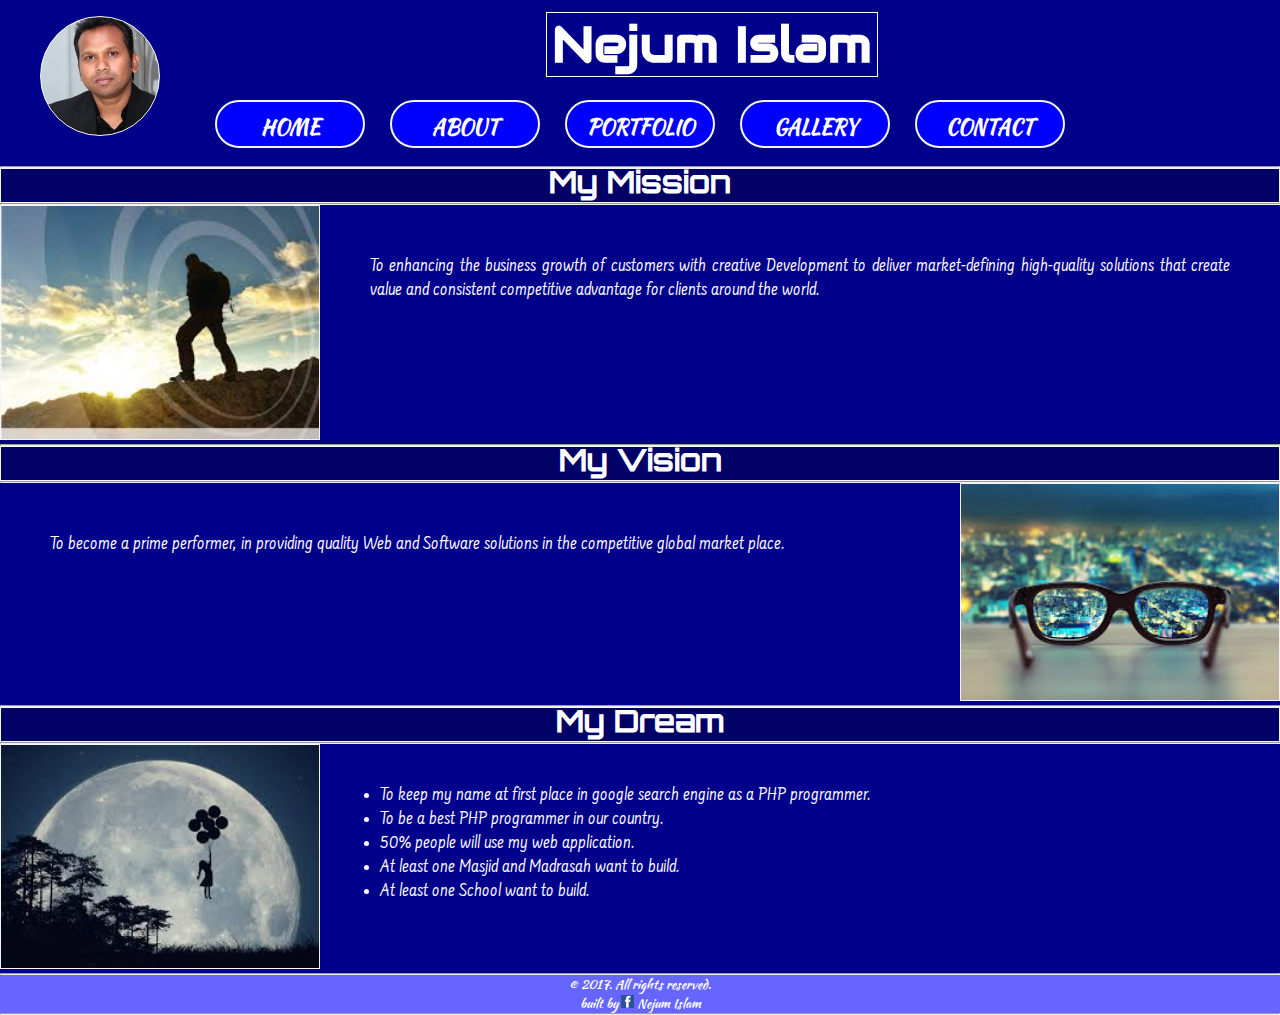
<file: simple_protfolio_html5_css3/index.html>
<!DOCTYPE html>

<html>
    <head>
        <title>HOME || NI</title>
        <meta charset="UTF-8">
        <meta name="viewport" content="width=device-width, initial-scale=1.0">
        <link rel="shortcut icon" href="images/favicon.ico" type="image/x-icon">
        <link rel="stylesheet" href="css/style_protfolio.css">
    </head>
    <body>
        <div class="wrapper">
            <!--1st row start-->
            <div class="row circle_background_colour">
                <div class="col-2 circle"> 
                    <br/>
                    <br/>
                    <br/>
                    <br/>
                    <br/>
                </div>
            <div class="col-10">
                <div class="col-12 sub_header_height ">
                    <div class="col-4 "><br/></div>
                    <div class="col-4 name"><strong>Nejum Islam</strong></div>
                    <div class="col-4 "><br/></div>
                </div>
                <div class="col-12 menu_height">
                            <ul>
                                <li class="li"><a href="index.html" class="a">HOME</a>
                                    <ul>
                                        <li class="li1"><a href="#m1" class="a1">Mission</a></li>
                                        <li class="li1"><a href="#v1" class="a1">Vision</a></li>
                                        <li class="li1"><a href="#d1" class="a1">Dream</a></li>                                        
                                    </ul>
                                </li>                           
                            </ul>
                            <ul>
                                <li class="li"><a href="about.html" class="a">ABOUT</a>
                                    <ul>
                                        <li class="li1"><a href="#s1" class="a1">School</a></li>
                                        <li class="li1"><a href="#c1" class="a1">College</a></li>
                                        <li class="li1"><a href="#u1" class="a1">University</a></li>                                        
                                        <li class="li1"><a href="#f1" class="a1">Family </a></li>                                        
                                    </ul>
                                </li>                           
                            </ul>
                            <ul>
                                <li class="li"><a href="portfolio.html" class="a">PORTFOLIO</a>
                                    <ul>
                                        <li class="li1"><a href="#a1" class="a1">Academic History</a></li>
                                        <li class="li1"><a href="#e1" class="a1">Employment History</a></li>
                                        <li class="li1"><a href="#p1" class="a1">Personal Details</a></li>                                        
                                    </ul>
                                </li>                           
                            </ul>
                            <ul>
                                <li class="li"><a href="gallery.html" class="a">GALLERY</a></li>                           
                            </ul>
                            <ul>
                               <li class="li"><a href="contact.html" class="a">CONTACT</a>
                                    <ul>
                                        <li class="li1"><a href="#l1" class="a1">Location</a></li>                                                                             
                                        <li class="li1"><a href="#a1" class="a1">Contact Info</a></li>                                                                             
                                    </ul>
                                </li>                          
                            </ul>
                </div>
            </div>
            </div>
             <!--1st row end-->
             <!--2nd row start-->
             <div class="row">
                 <div class="col-12 ">
                     <!--1st content start-->
                     <div class="row">
                         <div class="col-12  ">
                             <div class="col-12"><hr/></div> 
                             <div class="col-12  "><a id="m1" href="" class="heading">My Mission</a></div>
                             <div class="col-12"><hr/></div> 
                             <div class="row">                                 
                                 <div class="col-3 "><img src="images/mission.jpg" alt="my_mission" class="img"></div>
                                 <div class="col-9  "><p class="paragraph">To enhancing the business growth of customers with creative Development to deliver market-defining high-quality solutions that create value and consistent competitive advantage for clients around the world.</p></div>
                             </div>
                         </div>
                     </div>
                     <!--1st content end-->
                     <!--2nd content start-->
                     <div class="row">
                         <div class="col-12  ">
                             <div class="col-12"><hr/></div> 
                             <div class="col-12 "><a id="v1" href="" class="heading">My Vision</a></div>
                             <div class="col-12"><hr/></div> 
                             <div class="row">                                 
                                 <div class="col-9 "><p class="paragraph">To become a prime performer, in providing quality Web and Software solutions in the competitive global market place.</p></div>
                                 <div class="col-3 "><img src="images/vision.jpg" alt="my_vision" class="img"></div>
                             </div>
                         </div>
                     </div>
                     <!--2nd content end-->
                     <!--3rd content start-->
                     <div class="row">
                         <div class="col-12"><hr/></div>
                         <div class="col-12  ">
                             <div class="col-12 "><a id="d1" href="" class="heading">My Dream</a></div>
                         <div class="col-12"><hr/></div>    
                             <div class="row">                                 
                                 <div class="col-3 "><img src="images/dream.jpg" alt="my_dream" class="img"></div>
                                 <div class="col-9 ">
                                     <ul class="dream">
                                         <li>To keep my name at first place in google search engine as a PHP programmer. </li>
                                         <li>To be a best PHP programmer in our country. </li>
                                         <li>50% people will use my web application.</li>
                                         <li>At least one Masjid and Madrasah want to build.</li>
                                         <li> At least one School want to build.</li>                          
                                     
                                         
                                     </ul>
                                     </div>
                             </div>
                         </div>
                     </div>
                     <div class="col-12"><hr/></div>
                     <!--3rd content end-->
                 </div>    
             <!--2nd row end-->
             <!--3rd row start-->
             <div class="row">
                 <div class="col-12" >
                     <p class="built">© 2017. All rights reserved.</p>
                     <p class="built">built by <a href="http://www.facebook.com/nejum.islam" target="blank" class="built"><img src="images/fb.png" alt=""> Nejum Islam</a></p>
                 </div>                 
              </div>
              <div class="col-12"><hr/></div>
             </div>
             <!--3rd row end-->
             </div>
            
        </body>
</html>
</file>
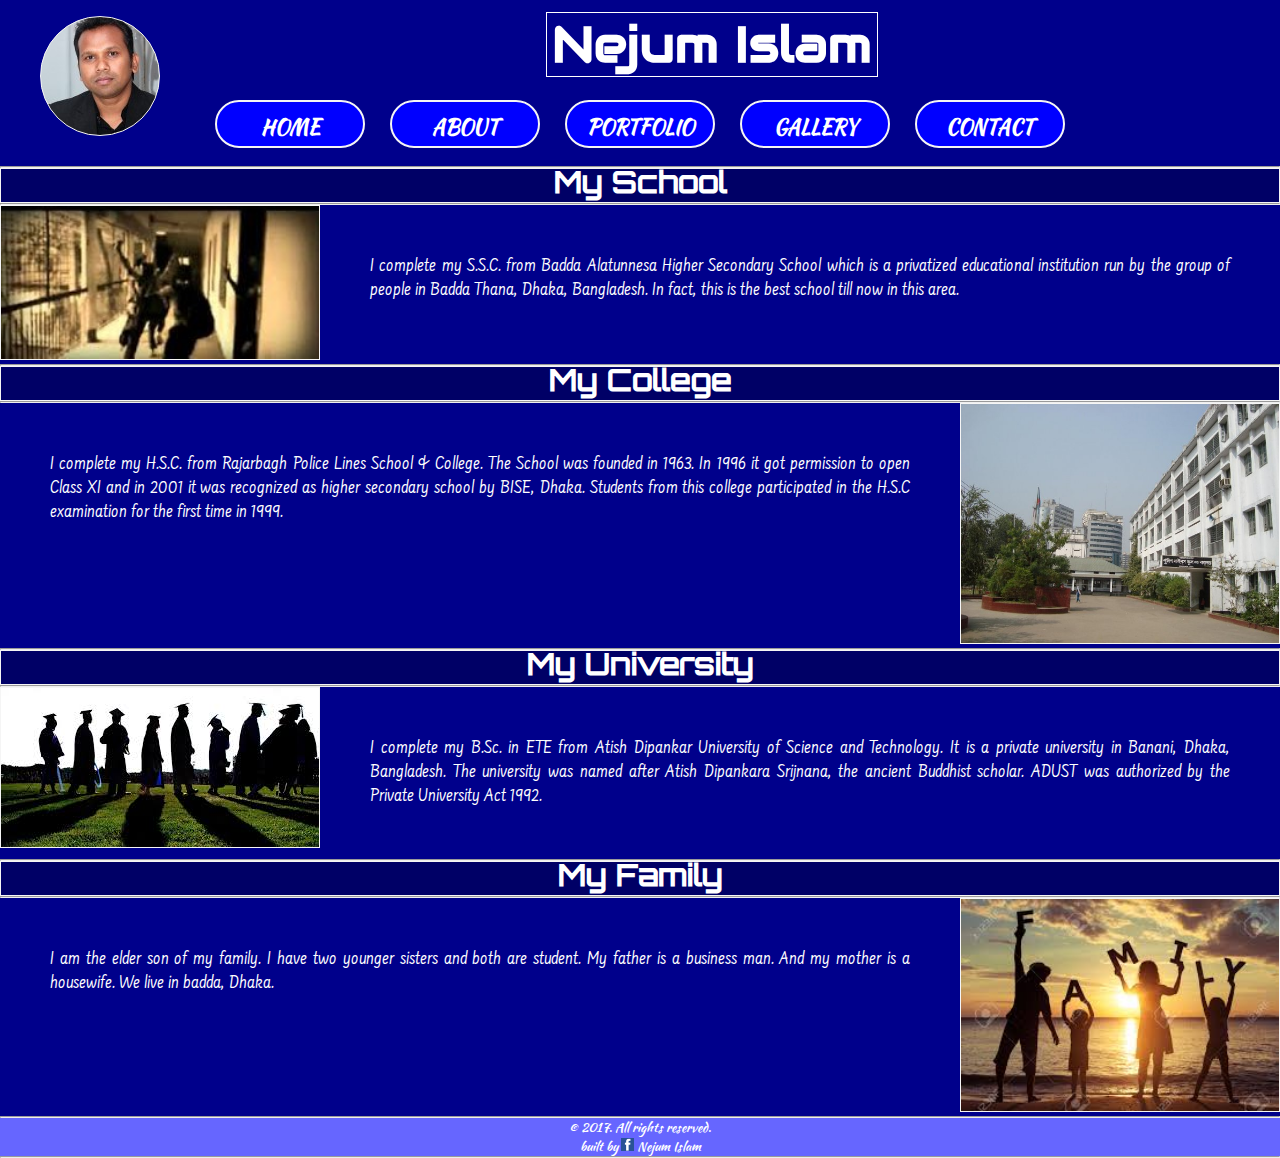
<file: simple_protfolio_html5_css3/about.html>
<!DOCTYPE html>

<html>
    <head>
        <title>ABOUT || NI</title>
        <meta charset="UTF-8">
        <meta name="viewport" content="width=device-width, initial-scale=1.0">
        <link rel="shortcut icon" href="images/favicon.ico" type="image/x-icon">
        <link rel="stylesheet" href="css/style_protfolio.css">
    </head>
    <body>
        <div class="wrapper">
            <!--1st row start-->
            <div class="row circle_background_colour">
                <div class="col-2 circle"> 
                    <br/>
                    <br/>
                    <br/>
                    <br/>
                    <br/>
                </div>
            <div class="col-10">
                <div class="col-12 sub_header_height ">
                    <div class="col-4 "><br/></div>
                    <div class="col-4 name"><strong>Nejum Islam</strong></div>
                    <div class="col-4 "><br/></div>
                </div>
                <div class="col-12 menu_height">
                            <ul>
                                <li class="li"><a href="index.html" class="a">HOME</a>
                                    <ul>
                                        <li class="li1"><a href="#m1" class="a1">Mission</a></li>
                                        <li class="li1"><a href="#v1" class="a1">Vision</a></li>
                                        <li class="li1"><a href="#d1" class="a1">Dream</a></li>                                        
                                    </ul>
                                </li>                           
                            </ul>
                            <ul>
                                <li class="li"><a href="about.html" class="a">ABOUT</a>
                                    <ul>
                                        <li class="li1"><a href="#s1" class="a1">School</a></li>
                                        <li class="li1"><a href="#c1" class="a1">College</a></li>
                                        <li class="li1"><a href="#u1" class="a1">University</a></li>                                        
                                        <li class="li1"><a href="#f1" class="a1">Family </a></li>                                        
                                    </ul>
                                </li>                           
                            </ul>
                            <ul>
                                <li class="li"><a href="portfolio.html" class="a">PORTFOLIO</a>
                                    <ul>
                                        <li class="li1"><a href="#a1" class="a1">Academic History</a></li>
                                        <li class="li1"><a href="#e1" class="a1">Employment History</a></li>
                                        <li class="li1"><a href="#p1" class="a1">Personal Details</a></li>                                        
                                    </ul>
                                </li>                           
                            </ul>
                            <ul>
                                <li class="li"><a href="gallery.html" class="a">GALLERY</a></li>                           
                            </ul>
                            <ul>
                               <li class="li"><a href="contact.html" class="a">CONTACT</a>
                                    <ul>
                                        <li class="li1"><a href="#l1" class="a1">Location</a></li>                                                                             
                                        <li class="li1"><a href="#a1" class="a1">Contact Info</a></li>                                                                             
                                    </ul>
                                </li>                          
                            </ul>
                </div>
            </div>
            </div>
             <!--1st row end-->
             <!--2nd row start-->
             <div class="row">
                 <div class="col-12">
                     <!--1st content start-->
                     <div class="row">
                         <div class="col-12"><hr/></div>
                         <div class="col-12 ">
                             <div class="col-12"><a id="s1" href="" class="heading">My School</a></div>
                             <div class="col-12"><hr/></div>
                             <div class="row">                                 
                                 <div class="col-3"><img src="images/school.jpg" alt="my_school_life" class="img"></div>
                                 <div class="col-9"><p class="paragraph">I complete my S.S.C. from Badda Alatunnesa Higher Secondary School which is a privatized educational institution run by the group of people in Badda Thana, Dhaka, Bangladesh. In fact, this is the best school till now in this area.</p></div>
                             <div class="col-12"><hr/></div>
                             </div>
                         </div>
                     </div>
                     <!--1st content end-->
                     <!--2nd content start-->
                     <div class="row">
                         <div class="col-12 ">
                             <div class="col-12"><a id="c1" href="" class="heading">My College</a></div>
                             <div class="col-12"><hr/></div>
                             <div class="row">                                 
                                 <div class="col-9 "><p class="paragraph">I complete my H.S.C. from Rajarbagh Police Lines School & College. The School was founded in 1963. In 1996 it got permission to open Class XI and in 2001 it was recognized as higher secondary school by BISE, Dhaka. Students from this college participated in the H.S.C examination for the first time in 1999.</p></div>
                                 <div class="col-3"><img src="images/college.jpg" alt="my_college_life" class="img"></div>
                             <div class="col-12"><hr/></div>
                             </div>
                         </div>
                     </div>
                     <!--2nd content end-->
                     <!--3rd content start-->
                     <div class="row">
                         <div class="col-12">
                             <div class="col-12"><a id="u1" href="" class="heading">My University</a></div>
                             <div class="col-12"><hr/></div>
                             <div class="row">                                 
                                 <div class="col-3"><img src="images/university.jpg" alt="my_university_life" class="img"></div>
                                  <div class="col-9"><p class="paragraph">I complete my B.Sc. in ETE from Atish Dipankar University of Science and Technology. It is a private university in Banani, Dhaka, Bangladesh. The university was named after Atish Dipankara Srijnana, the ancient Buddhist scholar. ADUST was authorized by the Private University Act 1992.</p></div>
                             <div class="col-12"><hr/></div>
                             </div>
                         </div>
                     </div>
                     <!--3rd content end-->
                     <!--4th content start-->
                     <div class="row">
                         <div class="col-12">
                             <div class="col-12"><a id="f1" href="" class="heading">My Family</a></div>
                             <div class="col-12"><hr/></div>
                             <div class="row">
                                 <div class="col-9"><p class="paragraph">I am the elder son of my family. I have two younger sisters and both are student. My father is a business man. And my mother is a housewife. We live in badda, Dhaka.</p></div>
                                 <div class="col-3"><img src="images/family.jpg" alt="my_family_life" class="img"></div>                                 
                             </div>
                             <div class="col-12"><hr/></div>
                         </div>
                     </div>
                     <!--4th content end-->                     
                 </div>    
             <!--2nd row end-->
             <!--3rd row start-->
             <div class="row">
                 <div class="col-12" >
                     <p class="built">© 2017. All rights reserved.</p>
                     <p class="built">built by <a href="http://www.facebook.com/nejum.islam" target="blank" class="built"><img src="images/fb.png" alt=""> Nejum Islam</a></p>
                 </div>                 
              </div>
              <div class="col-12"><hr/></div>
             </div>
             <!--3rd row end-->
             </div>
            
        </body>
</html>
</file>
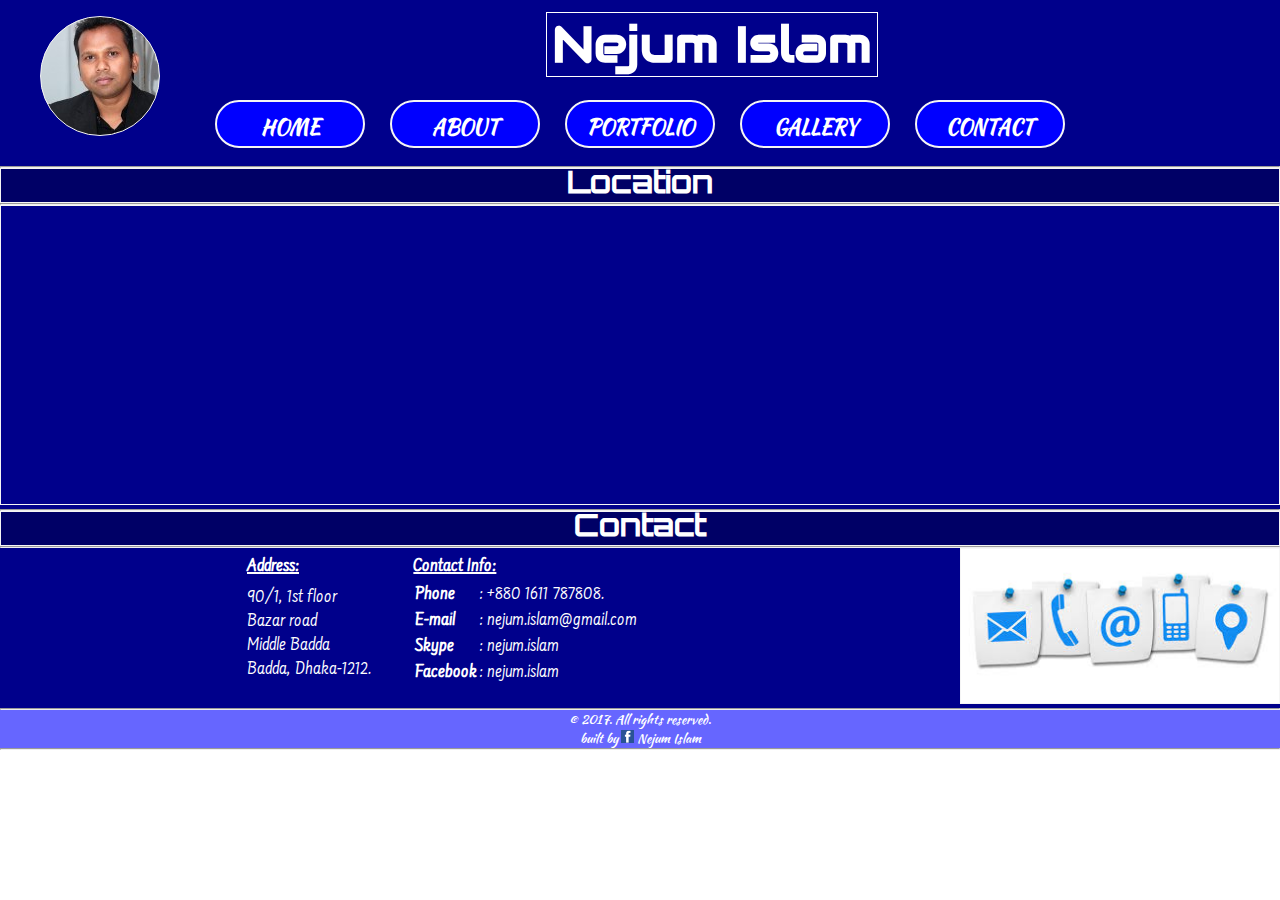
<file: simple_protfolio_html5_css3/contact.html>
<!DOCTYPE html>

<html>
    <head>
        <title>CONTACT || NI</title>
        <meta charset="UTF-8">
        <meta name="viewport" content="width=device-width, initial-scale=1.0">
        <link rel="shortcut icon" href="images/favicon.ico" type="image/x-icon">
        <link rel="stylesheet" href="css/style_protfolio.css">
    </head>
    <body>
        <div class="wrapper">
            <!--1st row start-->
            <div class="row circle_background_colour">
                <div class="col-2 circle"> 
                    <br/>
                    <br/>
                    <br/>
                    <br/>
                    <br/>
                </div>
            <div class="col-10">
                <div class="col-12 sub_header_height ">
                    <div class="col-4 "><br/></div>
                    <div class="col-4 name"><strong>Nejum Islam</strong></div>
                    <div class="col-4 "><br/></div>
                </div>
                <div class="col-12 menu_height">
                            <ul>
                                <li class="li"><a href="index.html" class="a">HOME</a>
                                    <ul>
                                        <li class="li1"><a href="#m1" class="a1">Mission</a></li>
                                        <li class="li1"><a href="#v1" class="a1">Vision</a></li>
                                        <li class="li1"><a href="#d1" class="a1">Dream</a></li>                                        
                                    </ul>
                                </li>                           
                            </ul>
                            <ul>
                                <li class="li"><a href="about.html" class="a">ABOUT</a>
                                    <ul>
                                        <li class="li1"><a href="#s1" class="a1">School</a></li>
                                        <li class="li1"><a href="#c1" class="a1">College</a></li>
                                        <li class="li1"><a href="#u1" class="a1">University</a></li>                                        
                                        <li class="li1"><a href="#f1" class="a1">Family </a></li>                                        
                                    </ul>
                                </li>                           
                            </ul>
                            <ul>
                                <li class="li"><a href="portfolio.html" class="a">PORTFOLIO</a>
                                    <ul>
                                        <li class="li1"><a href="#a1" class="a1">Academic History</a></li>
                                        <li class="li1"><a href="#e1" class="a1">Employment History</a></li>
                                        <li class="li1"><a href="#p1" class="a1">Personal Details</a></li>                                        
                                    </ul>
                                </li>                           
                            </ul>
                            <ul>
                                <li class="li"><a href="gallery.html" class="a">GALLERY</a></li>                           
                            </ul>
                            <ul>
                               <li class="li"><a href="contact.html" class="a">CONTACT</a>
                                    <ul>
                                        <li class="li1"><a href="#l1" class="a1">Location</a></li>                                                                             
                                        <li class="li1"><a href="#a1" class="a1">Contact Info</a></li>                                                                             
                                    </ul>
                                </li>                          
                            </ul>
                </div>
            </div>
            </div>
             <!--1st row end-->
             <!--2nd row start-->
             <div class="row">
                 <div class="col-12 ">
                     <!--1st content start-->
                     <div class="row">
                         <div class="col-12"><hr/></div>
                         <div class="col-12 ">
                             <div class="col-12  "><a id="l1" href="" class="heading">Location</a></div>
                             <div class="col-12"><hr/></div>
                             <div class="row">
                                 <div class="col-12 "><iframe src="https://www.google.com/maps/embed?pb=!1m14!1m8!1m3!1d1825.5603660339748!2d90.42933576192097!3d23.778714727425793!3m2!1i1024!2i768!4f13.1!3m3!1m2!1s0x3755c793a653402b%3A0x8c1ddc53bf8744c8!2sMadhya+Badda+Bazar+Rd%2C+Dhaka%2C+Bangladesh!5e0!3m2!1sen!2sbd!4v1477717964570" class="map" frameborder="0"  allowfullscreen ></iframe></div>
                             <div class="col-12"><hr/></div>
                             </div>
                         </div>
                     </div>
                     <!--1st content end-->
                     <!--2nd content start-->
                     <div class="row">
                         <div class="col-12 ">
                             <div class="col-12 "><a id="a1" href="" class="heading">Contact</a></div>
                             <div class="col-12"><hr/></div>
                             <div class="row">                                 
                                 <div align="center" class="col-9">
                                     <table width="50%" class="address" >
                                         <tr>
                                             <td>
                                                 <p><u><strong>Address:</strong></u></p>
                                             </td>
                                             <td>
                                                 <u><strong>Contact Info:</strong></u>
                                             </td>
                                         </tr>
                                         <tr>
                                             <td>
                                                 <p>90/1, 1st floor</p>
                                                 <p>Bazar road</p>
                                                 <p>Middle Badda</p>
                                                 <p>Badda, Dhaka-1212.</p>
                                             </td>
                                             <td>
                                                 <table>
                                                        <tr>
                                                            <td><strong>Phone</strong></td>
                                                            <td>: +880 1611 787808.</td>
                                                        </tr>
                                                        <tr>
                                                            <td><strong>E-mail</strong></td>
                                                            <td>: nejum.islam@gmail.com</td>
                                                        </tr>
                                                        <tr>
                                                            <td><strong>Skype</strong></td>
                                                            <td>: nejum.islam</td>
                                                        </tr>
                                                        <tr>
                                                            <td><strong>Facebook</strong></td>
                                                            <td>: nejum.islam</td>
                                                        </tr>
                                                   </table>
                                             </td>
                                         </tr>
                                     </table>
                                     
                                 </div>
                                 <div class="col-3 "><img src="images/contact.jpg" alt="contact" class="img"></div>
                             </div>
                         </div>
                     <div class="col-12"><hr/></div>
                     </div>
                     <!--2nd content end-->                     
                 </div>    
             <!--2nd row end-->
             <!--3rd row start-->
             <div class="row">
                 <div class="col-12" >
                     <p class="built">© 2017. All rights reserved.</p>
                     <p class="built">built by <a href="http://www.facebook.com/nejum.islam" target="blank" class="built"><img src="images/fb.png" alt=""> Nejum Islam</a></p>
                 </div>                 
              </div>
              <div class="col-12"><hr/></div>
             </div>
             <!--3rd row end-->
             </div>
            
        </body>
</html>
</file>
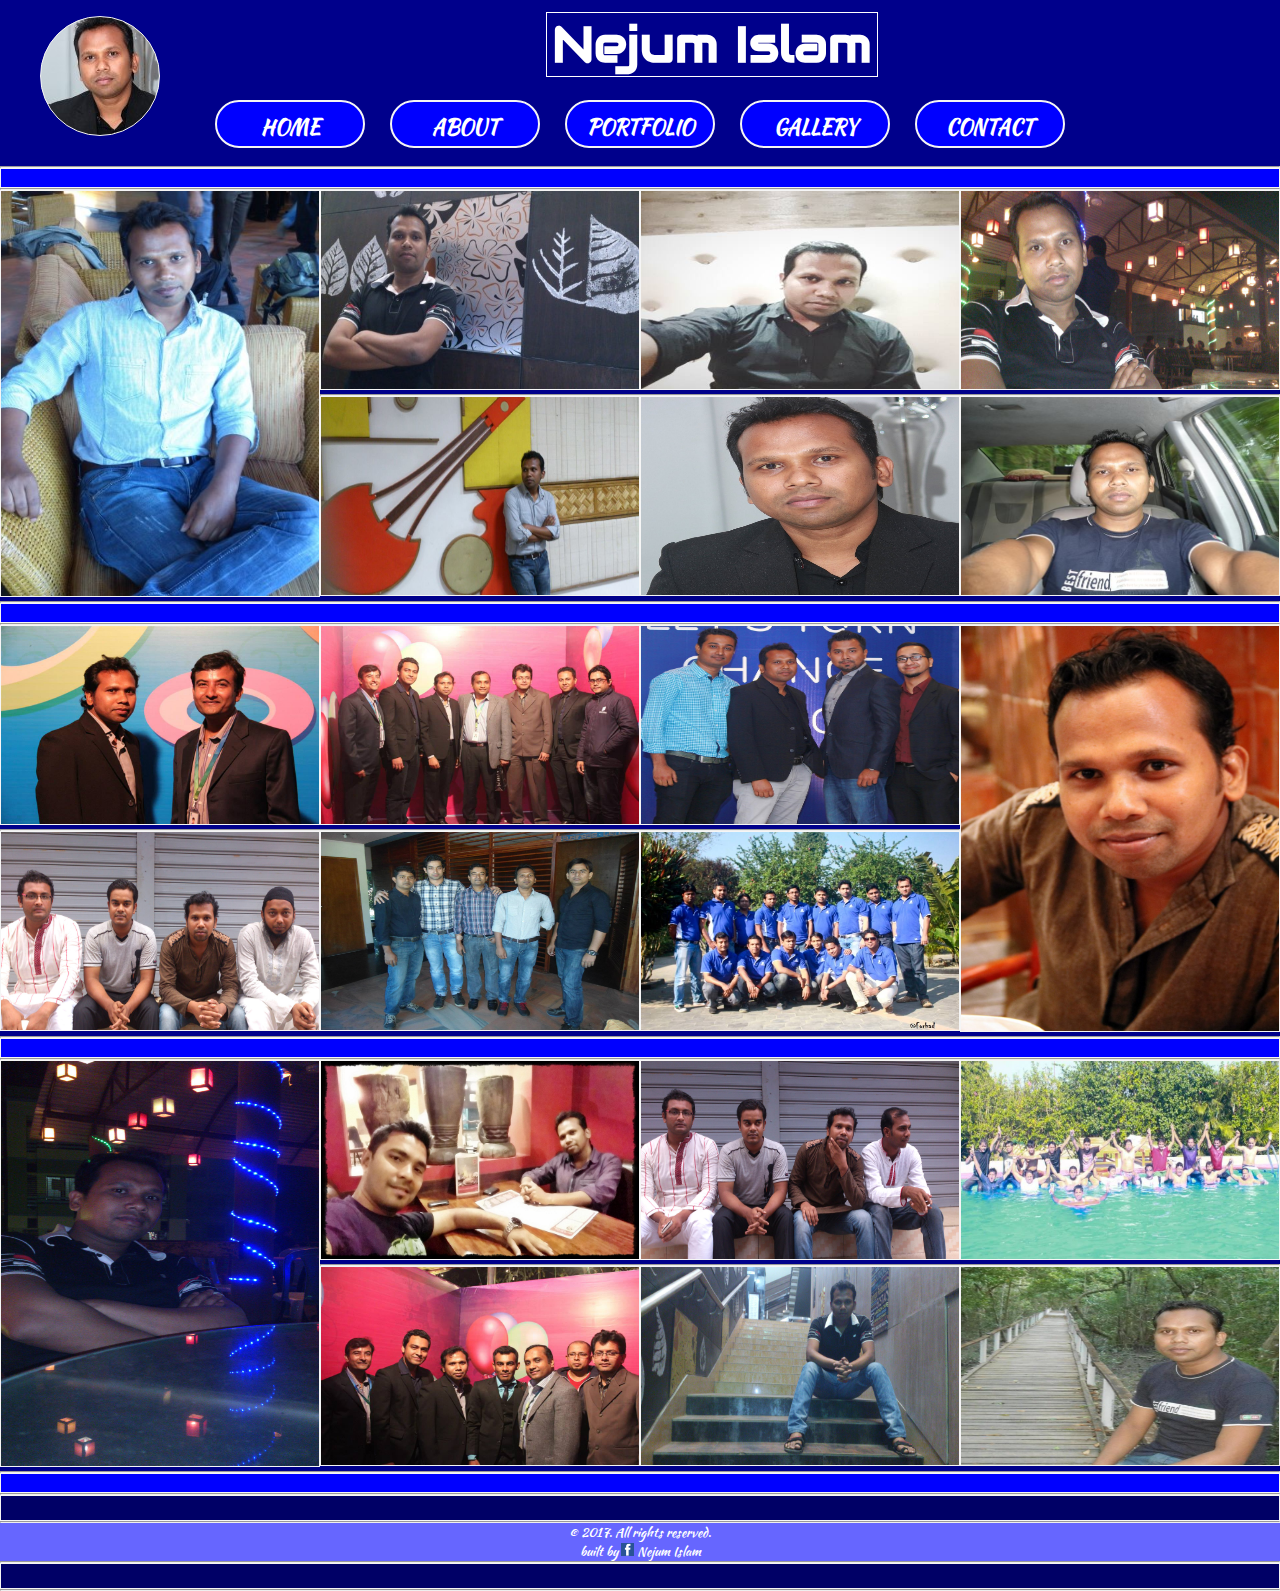
<file: simple_protfolio_html5_css3/gallery.html>
<!DOCTYPE html>

<html>
    <head>
        <title>GALLERY || NI</title>
        <meta charset="UTF-8">
        <meta name="viewport" content="width=device-width, initial-scale=1.0">
        <link rel="shortcut icon" href="images/favicon.ico" type="image/x-icon">
        <link rel="stylesheet" href="css/style_protfolio.css">
    </head>
    <body>
         <div class="wrapper">
            <!--1st row start-->
            <div class="row circle_background_colour">
                <div class="col-2 circle"> 
                    <br/>
                    <br/>
                    <br/>
                    <br/>
                    <br/>
                </div>
            <div class="col-10">
                <div class="col-12 sub_header_height ">
                    <div class="col-4 "><br/></div>
                    <div class="col-4 name"><strong>Nejum Islam</strong></div>
                    <div class="col-4 "><br/></div>
                </div>
                <div class="col-12 menu_height">
                            <ul>
                                <li class="li"><a href="index.html" class="a">HOME</a>
                                    <ul>
                                        <li class="li1"><a href="#m1" class="a1">Mission</a></li>
                                        <li class="li1"><a href="#v1" class="a1">Vision</a></li>
                                        <li class="li1"><a href="#d1" class="a1">Dream</a></li>                                        
                                    </ul>
                                </li>                           
                            </ul>
                            <ul>
                                <li class="li"><a href="about.html" class="a">ABOUT</a>
                                    <ul>
                                        <li class="li1"><a href="#s1" class="a1">School</a></li>
                                        <li class="li1"><a href="#c1" class="a1">College</a></li>
                                        <li class="li1"><a href="#u1" class="a1">University</a></li>                                        
                                        <li class="li1"><a href="#f1" class="a1">Family </a></li>                                        
                                    </ul>
                                </li>                           
                            </ul>
                            <ul>
                                <li class="li"><a href="portfolio.html" class="a">PORTFOLIO</a>
                                    <ul>
                                        <li class="li1"><a href="#a1" class="a1">Academic History</a></li>
                                        <li class="li1"><a href="#e1" class="a1">Employment History</a></li>
                                        <li class="li1"><a href="#p1" class="a1">Personal Details</a></li>                                        
                                    </ul>
                                </li>                           
                            </ul>
                            <ul>
                                <li class="li"><a href="gallery.html" class="a">GALLERY</a></li>                           
                            </ul>
                            <ul>
                               <li class="li"><a href="contact.html" class="a">CONTACT</a>
                                    <ul>
                                        <li class="li1"><a href="#l1" class="a1">Location</a></li>                                                                             
                                        <li class="li1"><a href="#a1" class="a1">Contact Info</a></li>                                                                             
                                    </ul>
                                </li>                          
                            </ul>
                </div>
            </div>
            </div>
             <!--1st row end-->
             <!--2nd row start-->
             <div class="row ">
             <div class="col-12"><hr/></div>
                 <div class="col-12">
                     <!--1st content start-->
                     <div class="row">
                         <div class="col-12">
                             <div class="col-12 gallery_heading ">
                                 <p class="gallery_radius_one"></p>
                                 <p class="gallery_radius_two"></p>
                                 <p class="gallery_radius_three"></p>
                                 <p class="gallery_radius_four"></p>
                                 <p class="gallery_radius_five"></p>
                                 <p class="gallery_radius_one"></p>
                                 <p class="gallery_radius_two"></p>
                                 <p class="gallery_radius_three"></p>
                                 <p class="gallery_radius_four"></p>
                                 <p class="gallery_radius_five"></p>
                                 <p class="gallery_radius_one"></p>
                                 <p class="gallery_radius_two"></p>
                                 <p class="gallery_radius_three"></p>
                                 <p class="gallery_radius_four"></p>
                                 <p class="gallery_radius_five"></p>
                                 <p class="gallery_radius_one"></p>
                                 <p class="gallery_radius_two"></p>
                                 <p class="gallery_radius_three"></p>
                                 <p class="gallery_radius_four"></p>
                                 <p class="gallery_radius_five"></p>
                                 <p class="gallery_radius_one"></p>
                                 <p class="gallery_radius_two"></p>
                                 <p class="gallery_radius_three"></p>
                                 <p class="gallery_radius_four"></p>
                                 <p class="gallery_radius_five"></p>
                                 <p class="gallery_radius_one"></p>
                                 <p class="gallery_radius_two"></p>
                                 <p class="gallery_radius_three"></p>
                                 <p class="gallery_radius_four"></p>
                                 <p class="gallery_radius_five"></p>
                                 <p class="gallery_radius_one"></p>
                                 <p class="gallery_radius_two"></p>
                                 <p class="gallery_radius_three"></p>
                                 <p class="gallery_radius_four"></p>
                                 <p class="gallery_radius_five"></p>
                                 <p class="gallery_radius_one"></p>
                                 <p class="gallery_radius_two"></p>
                                 <p class="gallery_radius_three"></p>
                                 <p class="gallery_radius_four"></p>
                                 <p class="gallery_radius_five"></p>
                                 <p class="gallery_radius_one"></p>
                                 <p class="gallery_radius_two"></p>
                                 <p class="gallery_radius_three"></p>
                                 <p class="gallery_radius_four"></p>
                                 <p class="gallery_radius_five"></p>
                                 <p class="gallery_radius_one"></p>
                                 <p class="gallery_radius_two"></p>
                                 <p class="gallery_radius_three"></p>
                                 <p class="gallery_radius_four"></p>
                                 <p class="gallery_radius_five"></p>
                                 <p class="gallery_radius_one"></p>
                                 <p class="gallery_radius_two"></p>
                                 <p class="gallery_radius_three"></p>
                                 <p class="gallery_radius_four"></p>
                                 <p class="gallery_radius_five"></p>
                                 <p class="gallery_radius_one"></p>
                                 <p class="gallery_radius_two"></p>
                                 <p class="gallery_radius_three"></p>
                                 <p class="gallery_radius_four"></p>
                                 <p class="gallery_radius_five"></p>
                                 <p class="gallery_radius_one"></p>
                                 <p class="gallery_radius_two"></p>
                                 <p class="gallery_radius_three"></p>
                                 <p class="gallery_radius_four"></p>
                                 <p class="gallery_radius_five"></p>
                                 <p class="gallery_radius_one"></p>
                                 <p class="gallery_radius_two"></p>
                                 <p class="gallery_radius_three"></p>
                                 <p class="gallery_radius_four"></p>
                                 <p class="gallery_radius_five"></p>
                                 <p class="gallery_radius_one"></p>
                                 <p class="gallery_radius_two"></p>
                                 <p class="gallery_radius_three"></p>
                                 <p class="gallery_radius_four"></p>
                                 <p class="gallery_radius_five"></p>
                                 <p class="gallery_radius_one"></p>
                                 <p class="gallery_radius_two"></p>
                                 <p class="gallery_radius_three"></p>
                                 <p class="gallery_radius_four"></p>                                 
                             </div>
                             
                             <div class="row">
                                 <div class="col-12"><hr/></div>
                                 <div class="col-3 "><img src="images/gallery/1.jpg" alt="" class="img_box_one"></div>
                                 <div class="col-9 ">
                                     <div class="col-12 ">
                                         <div class="col-4 "><img src="images/gallery/2.jpg" alt="" class="img_box_two"></div>
                                         <div class="col-4 "><img src="images/gallery/3.jpg" alt="" class="img_box_two"></div>
                                         <div class="col-4 "><img src="images/gallery/4.jpg" alt="" class="img_box_two"></div>
                                     </div>
                                     <div class="col-12"><hr/></div>
                                     <div class="col-12 ">
                                         <div class="col-4 "><img src="images/gallery/5.jpg" alt="" class="img_box_two"></div>
                                         <div class="col-4 "><img src="images/gallery/6.jpg" alt="" class="img_box_two"></div>
                                         <div class="col-4 "><img src="images/gallery/7.jpg" alt="" class="img_box_two"></div>
                                     </div>                                     
                                 </div>
                             </div>
                             <div class="col-12"><hr/></div>                                    
                         </div>
                     </div>
                     <!--1st content end-->
                     <!--2nd content start-->
                     <div class="row">
                         <div class="col-12 ">
                             <div class="col-12 gallery_heading">
                                 <p class="gallery_radius_one"></p>
                                 <p class="gallery_radius_two"></p>
                                 <p class="gallery_radius_three"></p>
                                 <p class="gallery_radius_four"></p>
                                 <p class="gallery_radius_five"></p>
                                 <p class="gallery_radius_one"></p>
                                 <p class="gallery_radius_two"></p>
                                 <p class="gallery_radius_three"></p>
                                 <p class="gallery_radius_four"></p>
                                 <p class="gallery_radius_five"></p>
                                 <p class="gallery_radius_one"></p>
                                 <p class="gallery_radius_two"></p>
                                 <p class="gallery_radius_three"></p>
                                 <p class="gallery_radius_four"></p>
                                 <p class="gallery_radius_five"></p>
                                 <p class="gallery_radius_one"></p>
                                 <p class="gallery_radius_two"></p>
                                 <p class="gallery_radius_three"></p>
                                 <p class="gallery_radius_four"></p>
                                 <p class="gallery_radius_five"></p>
                                 <p class="gallery_radius_one"></p>
                                 <p class="gallery_radius_two"></p>
                                 <p class="gallery_radius_three"></p>
                                 <p class="gallery_radius_four"></p>
                                 <p class="gallery_radius_five"></p>
                                 <p class="gallery_radius_one"></p>
                                 <p class="gallery_radius_two"></p>
                                 <p class="gallery_radius_three"></p>
                                 <p class="gallery_radius_four"></p>
                                 <p class="gallery_radius_five"></p>
                                 <p class="gallery_radius_one"></p>
                                 <p class="gallery_radius_two"></p>
                                 <p class="gallery_radius_three"></p>
                                 <p class="gallery_radius_four"></p>
                                 <p class="gallery_radius_five"></p>
                                 <p class="gallery_radius_one"></p>
                                 <p class="gallery_radius_two"></p>
                                 <p class="gallery_radius_three"></p>
                                 <p class="gallery_radius_four"></p>
                                 <p class="gallery_radius_five"></p>
                                 <p class="gallery_radius_one"></p>
                                 <p class="gallery_radius_two"></p>
                                 <p class="gallery_radius_three"></p>
                                 <p class="gallery_radius_four"></p>
                                 <p class="gallery_radius_five"></p>
                                 <p class="gallery_radius_one"></p>
                                 <p class="gallery_radius_two"></p>
                                 <p class="gallery_radius_three"></p>
                                 <p class="gallery_radius_four"></p>
                                 <p class="gallery_radius_five"></p>
                                 <p class="gallery_radius_one"></p>
                                 <p class="gallery_radius_two"></p>
                                 <p class="gallery_radius_three"></p>
                                 <p class="gallery_radius_four"></p>
                                 <p class="gallery_radius_five"></p>
                                 <p class="gallery_radius_one"></p>
                                 <p class="gallery_radius_two"></p>
                                 <p class="gallery_radius_three"></p>
                                 <p class="gallery_radius_four"></p>
                                 <p class="gallery_radius_five"></p>
                                 <p class="gallery_radius_one"></p>
                                 <p class="gallery_radius_two"></p>
                                 <p class="gallery_radius_three"></p>
                                 <p class="gallery_radius_four"></p>
                                 <p class="gallery_radius_five"></p>
                                 <p class="gallery_radius_one"></p>
                                 <p class="gallery_radius_two"></p>
                                 <p class="gallery_radius_three"></p>
                                 <p class="gallery_radius_four"></p>
                                 <p class="gallery_radius_five"></p>
                                 <p class="gallery_radius_one"></p>
                                 <p class="gallery_radius_two"></p>
                                 <p class="gallery_radius_three"></p>
                                 <p class="gallery_radius_four"></p>
                                 <p class="gallery_radius_five"></p>
                                 <p class="gallery_radius_one"></p>
                                 <p class="gallery_radius_two"></p>
                                 <p class="gallery_radius_three"></p>
                                 <p class="gallery_radius_four"></p>                                 
                             </div>
                             <div class="col-12"><hr/></div>
                             <div class="row">                                 
                                 <div class="col-9  ">
                                     <div class="col-12 ">
                                         <div class="col-4 "><img src="images/gallery/8.jpg" alt="" class="img_box_two"></div>
                                         <div class="col-4 "><img src="images/gallery/9.jpg" alt="" class="img_box_two"></div>
                                         <div class="col-4 "><img src="images/gallery/10.jpg" alt="" class="img_box_two"></div>
                                     </div>
                                     <div class="col-12"><hr/></div>
                                     <div class="col-12 ">
                                         <div class="col-4 "><img src="images/gallery/12.jpg" alt="" class="img_box_two"></div>
                                         <div class="col-4 "><img src="images/gallery/13.jpg" alt="" class="img_box_two"></div>
                                         <div class="col-4 "><img src="images/gallery/14.jpg" alt="" class="img_box_two"></div>
                                     </div>                                     
                                 </div>
                                 <div class="col-3 "><img src="images/gallery/11.jpg" alt="" class="img_box_one"></div>
                             </div>
                         </div>
                     </div>
                     <div class="col-12"><hr/></div>
                     <!--2nd content end-->
                     <!--3rd content start-->
                    <div class="row">
                         <div class="col-12">
                             <div class="col-12 gallery_heading ">
                                 <p class="gallery_radius_one"></p>
                                 <p class="gallery_radius_two"></p>
                                 <p class="gallery_radius_three"></p>
                                 <p class="gallery_radius_four"></p>
                                 <p class="gallery_radius_five"></p>
                                 <p class="gallery_radius_one"></p>
                                 <p class="gallery_radius_two"></p>
                                 <p class="gallery_radius_three"></p>
                                 <p class="gallery_radius_four"></p>
                                 <p class="gallery_radius_five"></p>
                                 <p class="gallery_radius_one"></p>
                                 <p class="gallery_radius_two"></p>
                                 <p class="gallery_radius_three"></p>
                                 <p class="gallery_radius_four"></p>
                                 <p class="gallery_radius_five"></p>
                                 <p class="gallery_radius_one"></p>
                                 <p class="gallery_radius_two"></p>
                                 <p class="gallery_radius_three"></p>
                                 <p class="gallery_radius_four"></p>
                                 <p class="gallery_radius_five"></p>
                                 <p class="gallery_radius_one"></p>
                                 <p class="gallery_radius_two"></p>
                                 <p class="gallery_radius_three"></p>
                                 <p class="gallery_radius_four"></p>
                                 <p class="gallery_radius_five"></p>
                                 <p class="gallery_radius_one"></p>
                                 <p class="gallery_radius_two"></p>
                                 <p class="gallery_radius_three"></p>
                                 <p class="gallery_radius_four"></p>
                                 <p class="gallery_radius_five"></p>
                                 <p class="gallery_radius_one"></p>
                                 <p class="gallery_radius_two"></p>
                                 <p class="gallery_radius_three"></p>
                                 <p class="gallery_radius_four"></p>
                                 <p class="gallery_radius_five"></p>
                                 <p class="gallery_radius_one"></p>
                                 <p class="gallery_radius_two"></p>
                                 <p class="gallery_radius_three"></p>
                                 <p class="gallery_radius_four"></p>
                                 <p class="gallery_radius_five"></p>
                                 <p class="gallery_radius_one"></p>
                                 <p class="gallery_radius_two"></p>
                                 <p class="gallery_radius_three"></p>
                                 <p class="gallery_radius_four"></p>
                                 <p class="gallery_radius_five"></p>
                                 <p class="gallery_radius_one"></p>
                                 <p class="gallery_radius_two"></p>
                                 <p class="gallery_radius_three"></p>
                                 <p class="gallery_radius_four"></p>
                                 <p class="gallery_radius_five"></p>
                                 <p class="gallery_radius_one"></p>
                                 <p class="gallery_radius_two"></p>
                                 <p class="gallery_radius_three"></p>
                                 <p class="gallery_radius_four"></p>
                                 <p class="gallery_radius_five"></p>
                                 <p class="gallery_radius_one"></p>
                                 <p class="gallery_radius_two"></p>
                                 <p class="gallery_radius_three"></p>
                                 <p class="gallery_radius_four"></p>
                                 <p class="gallery_radius_five"></p>
                                 <p class="gallery_radius_one"></p>
                                 <p class="gallery_radius_two"></p>
                                 <p class="gallery_radius_three"></p>
                                 <p class="gallery_radius_four"></p>
                                 <p class="gallery_radius_five"></p>
                                 <p class="gallery_radius_one"></p>
                                 <p class="gallery_radius_two"></p>
                                 <p class="gallery_radius_three"></p>
                                 <p class="gallery_radius_four"></p>
                                 <p class="gallery_radius_five"></p>
                                 <p class="gallery_radius_one"></p>
                                 <p class="gallery_radius_two"></p>
                                 <p class="gallery_radius_three"></p>
                                 <p class="gallery_radius_four"></p>
                                 <p class="gallery_radius_five"></p>
                                 <p class="gallery_radius_one"></p>
                                 <p class="gallery_radius_two"></p>
                                 <p class="gallery_radius_three"></p>
                                 <p class="gallery_radius_four"></p>                                 
                             </div>
                             
                             <div class="row">
                                 <div class="col-12"><hr/></div>
                                 <div class="col-3 "><img src="images/gallery/15.jpg" alt="" class="img_box_one"></div>
                                 <div class="col-9 ">
                                     <div class="col-12 ">
                                         <div class="col-4 "><img src="images/gallery/16.jpg" alt="" class="img_box_two"></div>
                                         <div class="col-4 "><img src="images/gallery/17.jpg" alt="" class="img_box_two"></div>
                                         <div class="col-4 "><img src="images/gallery/18.jpg" alt="" class="img_box_two"></div>
                                     </div>
                                     <div class="col-12"><hr/></div>
                                     <div class="col-12 ">
                                         <div class="col-4 "><img src="images/gallery/19.jpg" alt="" class="img_box_two"></div>
                                         <div class="col-4 "><img src="images/gallery/20.jpg" alt="" class="img_box_two"></div>
                                         <div class="col-4 "><img src="images/gallery/21.jpg" alt="" class="img_box_two"></div>
                                     </div>                                     
                                 </div>
                             </div>
                             <div class="col-12"><hr/></div>
                             <div class="col-12 gallery_heading ">
                                 <p class="gallery_radius_one"></p>
                                 <p class="gallery_radius_two"></p>
                                 <p class="gallery_radius_three"></p>
                                 <p class="gallery_radius_four"></p>
                                 <p class="gallery_radius_five"></p>
                                 <p class="gallery_radius_one"></p>
                                 <p class="gallery_radius_two"></p>
                                 <p class="gallery_radius_three"></p>
                                 <p class="gallery_radius_four"></p>
                                 <p class="gallery_radius_five"></p>
                                 <p class="gallery_radius_one"></p>
                                 <p class="gallery_radius_two"></p>
                                 <p class="gallery_radius_three"></p>
                                 <p class="gallery_radius_four"></p>
                                 <p class="gallery_radius_five"></p>
                                 <p class="gallery_radius_one"></p>
                                 <p class="gallery_radius_two"></p>
                                 <p class="gallery_radius_three"></p>
                                 <p class="gallery_radius_four"></p>
                                 <p class="gallery_radius_five"></p>
                                 <p class="gallery_radius_one"></p>
                                 <p class="gallery_radius_two"></p>
                                 <p class="gallery_radius_three"></p>
                                 <p class="gallery_radius_four"></p>
                                 <p class="gallery_radius_five"></p>
                                 <p class="gallery_radius_one"></p>
                                 <p class="gallery_radius_two"></p>
                                 <p class="gallery_radius_three"></p>
                                 <p class="gallery_radius_four"></p>
                                 <p class="gallery_radius_five"></p>
                                 <p class="gallery_radius_one"></p>
                                 <p class="gallery_radius_two"></p>
                                 <p class="gallery_radius_three"></p>
                                 <p class="gallery_radius_four"></p>
                                 <p class="gallery_radius_five"></p>
                                 <p class="gallery_radius_one"></p>
                                 <p class="gallery_radius_two"></p>
                                 <p class="gallery_radius_three"></p>
                                 <p class="gallery_radius_four"></p>
                                 <p class="gallery_radius_five"></p>
                                 <p class="gallery_radius_one"></p>
                                 <p class="gallery_radius_two"></p>
                                 <p class="gallery_radius_three"></p>
                                 <p class="gallery_radius_four"></p>
                                 <p class="gallery_radius_five"></p>
                                 <p class="gallery_radius_one"></p>
                                 <p class="gallery_radius_two"></p>
                                 <p class="gallery_radius_three"></p>
                                 <p class="gallery_radius_four"></p>
                                 <p class="gallery_radius_five"></p>
                                 <p class="gallery_radius_one"></p>
                                 <p class="gallery_radius_two"></p>
                                 <p class="gallery_radius_three"></p>
                                 <p class="gallery_radius_four"></p>
                                 <p class="gallery_radius_five"></p>
                                 <p class="gallery_radius_one"></p>
                                 <p class="gallery_radius_two"></p>
                                 <p class="gallery_radius_three"></p>
                                 <p class="gallery_radius_four"></p>
                                 <p class="gallery_radius_five"></p>
                                 <p class="gallery_radius_one"></p>
                                 <p class="gallery_radius_two"></p>
                                 <p class="gallery_radius_three"></p>
                                 <p class="gallery_radius_four"></p>
                                 <p class="gallery_radius_five"></p>
                                 <p class="gallery_radius_one"></p>
                                 <p class="gallery_radius_two"></p>
                                 <p class="gallery_radius_three"></p>
                                 <p class="gallery_radius_four"></p>
                                 <p class="gallery_radius_five"></p>
                                 <p class="gallery_radius_one"></p>
                                 <p class="gallery_radius_two"></p>
                                 <p class="gallery_radius_three"></p>
                                 <p class="gallery_radius_four"></p>
                                 <p class="gallery_radius_five"></p>
                                 <p class="gallery_radius_one"></p>
                                 <p class="gallery_radius_two"></p>
                                 <p class="gallery_radius_three"></p>
                                 <p class="gallery_radius_four"></p>                                 
                             </div>
                            <div class="col-12"><hr/></div>                       
                                                    
                         </div>
                     </div>   
                     <!--3rd content end-->  
                     </div>                                
                 </div>    
             <!--2nd row end-->
             <!--3rd row start-->             
             <div class="row">
                 <div class="col-12" >
                     <div class="col-12 cv_title"><br/></div>
                      <div class="col-12"><hr/></div>
                     <p class="built">© 2017. All rights reserved.</p>
                     <p class="built">built by <a href="http://www.facebook.com/nejum.islam" target="blank" class="built"><img src="images/fb.png" alt=""> Nejum Islam</a></p>
                  <div class="col-12"><hr/></div>
                  <div class="col-12 cv_title"><br/></div>
                 
                 </div>                 
              </div>
              <div class="col-12"><hr/></div>
              <!--3rd row end-->
         </div>                        
    </body>
</html>
</file>
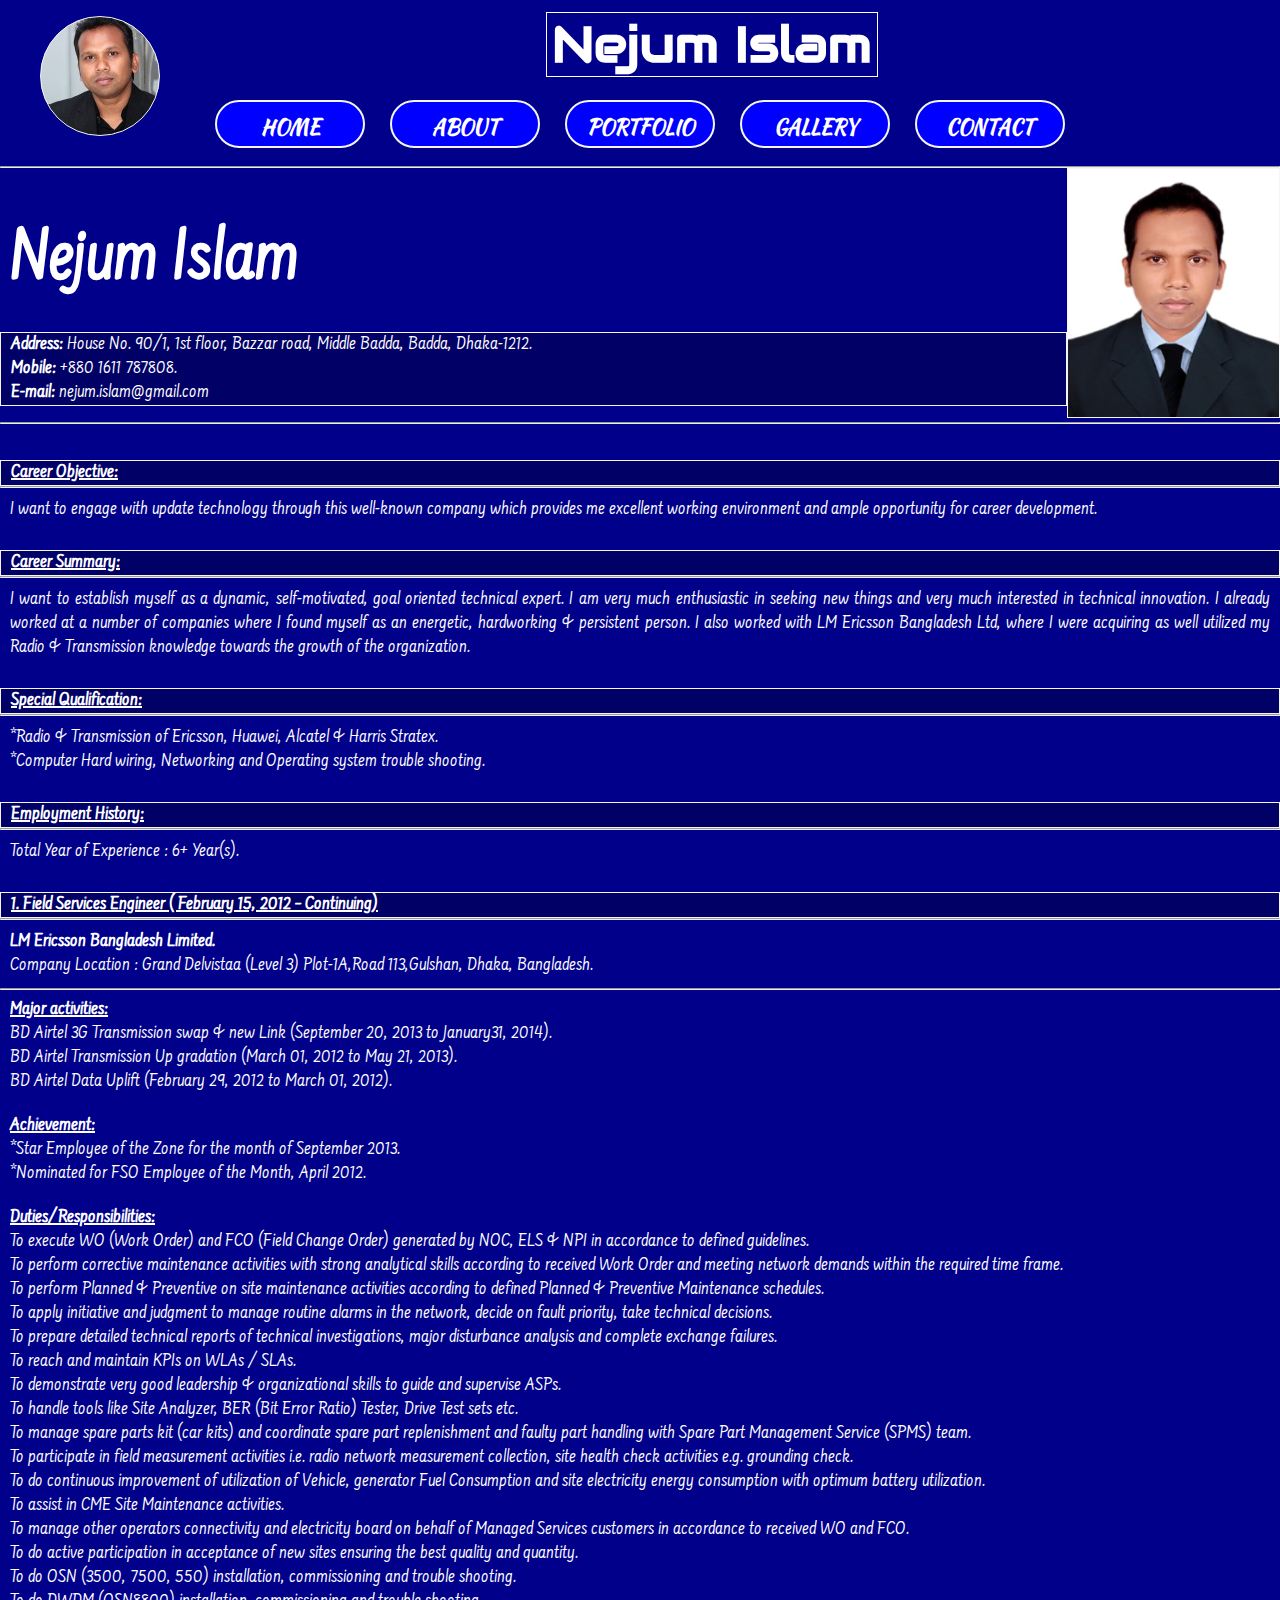
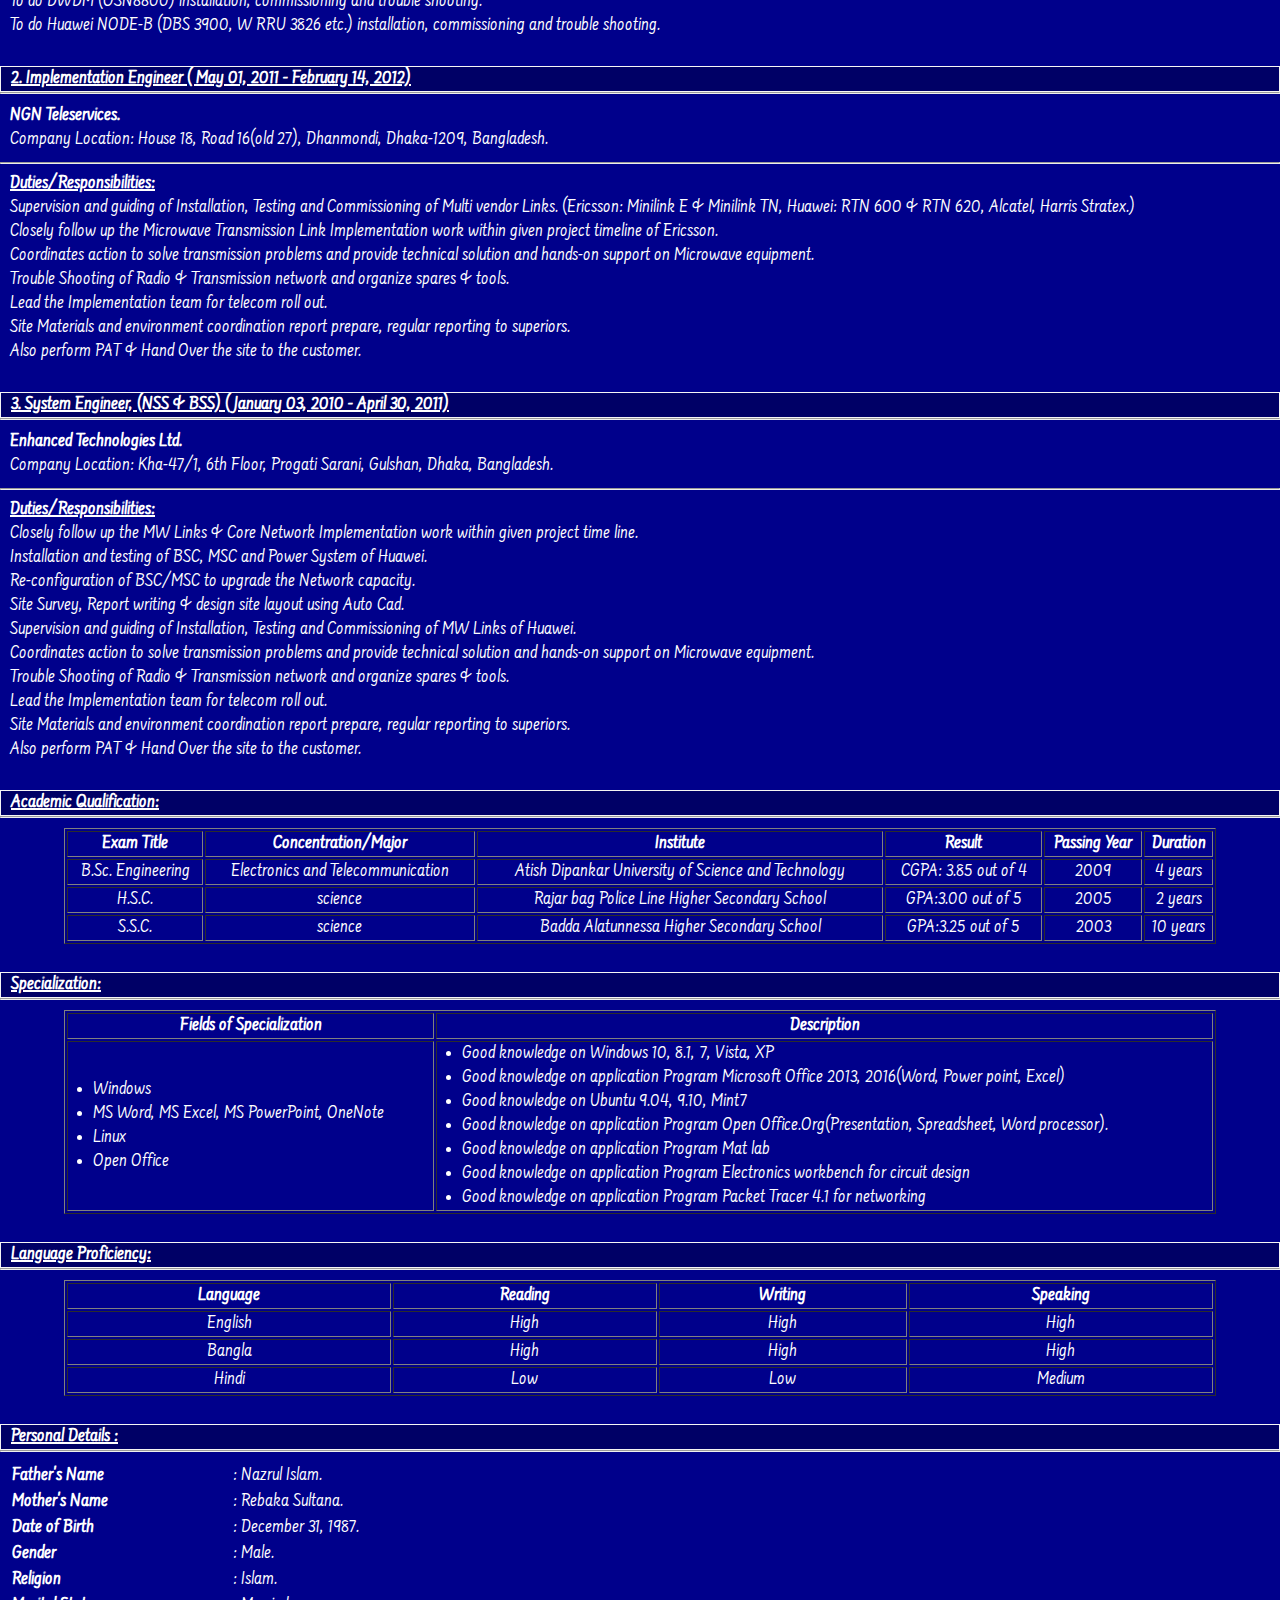
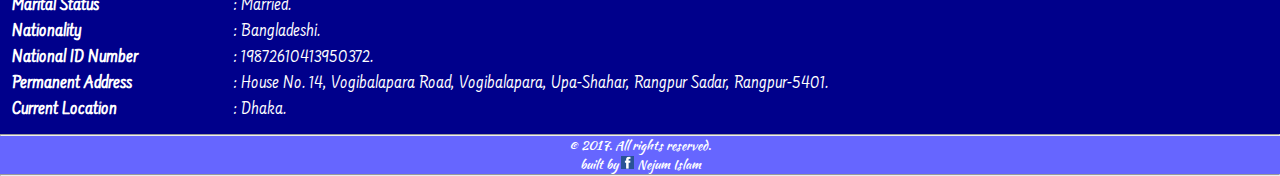
<file: simple_protfolio_html5_css3/portfolio.html>
<!DOCTYPE html>

<html>
    <head>
        <title>PORTFOLIO || NI</title>
        <meta charset="UTF-8">
        <meta name="viewport" content="width=device-width, initial-scale=1.0">
        <link rel="shortcut icon" href="images/favicon.ico" type="image/x-icon">
        <link rel="stylesheet" href="css/style_protfolio.css">
    </head>
    <body>
        <div class="wrapper">
            <!--1st row start-->
            <div class="row circle_background_colour">
                <div class="col-2 circle"> 
                    <br/>
                    <br/>
                    <br/>
                    <br/>
                    <br/>
                </div>
            <div class="col-10">
                <div class="col-12 sub_header_height ">
                    <div class="col-4 "><br/></div>
                    <div class="col-4 name"><strong>Nejum Islam</strong></div>
                    <div class="col-4 "><br/></div>
                </div>
                <div class="col-12 menu_height">
                            <ul>
                                <li class="li"><a href="index.html" class="a">HOME</a>
                                    <ul>
                                        <li class="li1"><a href="#m1" class="a1">Mission</a></li>
                                        <li class="li1"><a href="#v1" class="a1">Vision</a></li>
                                        <li class="li1"><a href="#d1" class="a1">Dream</a></li>                                        
                                    </ul>
                                </li>                           
                            </ul>
                            <ul>
                                <li class="li"><a href="about.html" class="a">ABOUT</a>
                                    <ul>
                                        <li class="li1"><a href="#s1" class="a1">School</a></li>
                                        <li class="li1"><a href="#c1" class="a1">College</a></li>
                                        <li class="li1"><a href="#u1" class="a1">University</a></li>                                        
                                        <li class="li1"><a href="#f1" class="a1">Family </a></li>                                        
                                    </ul>
                                </li>                           
                            </ul>
                            <ul>
                                <li class="li"><a href="portfolio.html" class="a">PORTFOLIO</a>
                                    <ul>
                                        <li class="li1"><a href="#a1" class="a1">Academic History</a></li>
                                        <li class="li1"><a href="#e1" class="a1">Employment History</a></li>
                                        <li class="li1"><a href="#p1" class="a1">Personal Details</a></li>                                        
                                    </ul>
                                </li>                           
                            </ul>
                            <ul>
                                <li class="li"><a href="gallery.html" class="a">GALLERY</a></li>                           
                            </ul>
                            <ul>
                               <li class="li"><a href="contact.html" class="a">CONTACT</a>
                                    <ul>
                                        <li class="li1"><a href="#l1" class="a1">Location</a></li>                                                                             
                                        <li class="li1"><a href="#a1" class="a1">Contact Info</a></li>                                                                             
                                    </ul>
                                </li>                          
                            </ul>
                </div>
            </div>
            </div>
            <!--1st row end-->
             <!--2nd row start-->
             <div class="row">
                 <div class="col-12"><hr/></div>
                 <div class="col-12">
                     <div class="col-10 ">
                         <div class="col-12 padding"></div>
                         <div class="col-12 cv_heading "><h2>Nejum Islam</h2></div>
                         <div class="col-12 cv_title">
                             <p><strong>Address:</strong> House No. 90/1, 1st floor, Bazzar road, Middle Badda, Badda, Dhaka-1212.</p>
                             <p><strong>Mobile:</strong> +880 1611 787808. </p>
                             <p><strong>E-mail: </strong>nejum.islam@gmail.com</p>                        
                     </div>                         
                 </div>
                     <div class="col-2 "><img src="images/Nejum Islam.jpg" alt="photo missing" class="cv_photo"></div>
             </div>                 
             </div>
             <div class="col-12"><hr/></div>
             <div class="col-12"><br/></div>
             <div class="col-12"><br/></div>
             <div class="col-12 cv_title"><h4><u>Career Objective:</u></h4></div>
             <div class="col-12"><hr/></div>
             <div class="col-12 cv_paragraph">    
                 <div><p>I want to engage with update technology through this well-known company which provides me excellent working environment and ample opportunity for career development.</p></div>
             </div>
             <div class="col-12"><br/></div>
             <div class="col-12 cv_title"><h4><u>Career Summary:</u></h4></div>
             <div class="col-12"><hr/></div>
             <div class="col-12 cv_paragraph">
                 <div><p>I want to establish myself as a dynamic, self-motivated, goal oriented technical expert. I am very much enthusiastic in seeking new things and very much interested in technical innovation. I already worked at a number of companies where I found myself as an energetic, hardworking & persistent person. I also worked with LM Ericsson Bangladesh Ltd, where I were acquiring as well utilized my Radio & Transmission knowledge towards the growth of the organization.</p></div>
             </div>
             <div class="col-12"><br/></div>
             <div class="col-12 cv_title"><h4><u>Special Qualification:</u></h4></div>
             <div class="col-12"><hr/></div>
             <div class="col-12 cv_paragraph">
                 <div><p>*Radio & Transmission of Ericsson, Huawei, Alcatel & Harris Stratex.</p></div>
                 <div><p>*Computer Hard wiring, Networking and Operating system trouble shooting. </p></div>
                 </div>
             <div class="col-12"><br/></div>
             <div id="e1" class="col-12 cv_title"><h4><u>Employment History:</u></h4></div>
             <div class="col-12"><hr/></div>
             <div class="col-12 cv_paragraph">
                 <div><p>Total Year of Experience : 6+ Year(s).</p></div>
                 </div>
             <div class="col-12"><br/></div>
             <div class="col-12 cv_title"><h4><u>1. Field Services Engineer ( February 15, 2012 – Continuing)</u></h4></div>
             <div class="col-12"><hr/></div>
             <div class="col-12">
                 <div class="cv_paragraph">
                     <p><strong>LM Ericsson Bangladesh Limited.</strong></p>
                     <p>Company Location : Grand Delvistaa (Level 3) Plot-1A,Road 113,Gulshan, Dhaka, Bangladesh.</p>
                 </div>
                 <div class="col-12"><hr/></div>
                 <div class="cv_paragraph">
                     <p><u><strong>Major activities:</strong></u></p>
                     <p>BD Airtel 3G Transmission swap & new Link (September 20, 2013 to January31, 2014).</p>
                     <p>BD Airtel Transmission Up gradation (March 01, 2012 to May 21, 2013).</p>
                     <p>BD Airtel Data Uplift (February 29, 2012 to March 01, 2012).</p>
                 </div>
                 <div class="cv_paragraph">
                     <p><u><strong>Achievement:</strong></u></p>
                     <p>*Star Employee of the Zone for the month of September 2013.</p>
                     <p>*Nominated for FSO Employee of the Month, April 2012.</p>
                 </div>
                 <div class="cv_paragraph">
                     <p><u><strong>Duties/Responsibilities: </strong></u></p>
                     <p>To execute WO (Work Order) and FCO (Field Change Order) generated by NOC, ELS & NPI in accordance to defined guidelines.</p>
                     <p>To perform corrective maintenance activities with strong analytical skills according to received Work Order and meeting network demands within the required time frame.</p>
                     <p>To perform Planned & Preventive on site maintenance activities according to defined Planned & Preventive Maintenance schedules.</p>
                     <p>To apply initiative and judgment to manage routine alarms in the network, decide on fault priority, take technical decisions.</p>
                     <p>To prepare detailed technical reports of technical investigations, major disturbance analysis and complete exchange failures.</p>
                     <p>To reach and maintain KPIs on WLAs / SLAs.</p>
                     <p>To demonstrate very good leadership & organizational skills to guide and supervise ASPs.</p>
                     <p>To handle tools like Site Analyzer, BER (Bit Error Ratio) Tester, Drive Test sets etc.</p>
                     <p>To manage spare parts kit (car kits) and coordinate spare part replenishment and faulty part handling with Spare Part Management Service (SPMS) team.</p>
                     <p>To participate in field measurement activities i.e. radio network measurement collection, site health check activities e.g. grounding check.</p>
                     <p>To do continuous improvement of utilization of Vehicle, generator Fuel Consumption and site electricity energy consumption with optimum battery utilization.</p>
                     <p>To assist in CME Site Maintenance activities.</p>
                     <p>To manage other operators connectivity and electricity board on behalf of Managed Services customers in accordance to received WO and FCO.</p>
                     <p>To do active participation in acceptance of new sites ensuring the best quality and quantity.</p>
                     <p>To do OSN (3500, 7500, 550) installation, commissioning and trouble shooting.</p>
                     <p>To do DWDM (OSN8800) installation, commissioning and trouble shooting.</p>
                     <p>To do Huawei NODE-B (DBS 3900, W RRU 3826 etc.) installation, commissioning and trouble shooting.</p>                     
                 </div>
                 
                 </div>
            <div class="col-12"><br/></div>
            <div class="col-12 cv_title"><h4><u>2. Implementation Engineer ( May 01, 2011 - February 14, 2012)</u></h4></div>
            <div class="col-12"><hr/></div> 
            <div class="col-12">
                 <div class="cv_paragraph">
                     <p><strong>NGN Teleservices.</strong></p>
                     <p>Company Location: House 18, Road 16(old 27), Dhanmondi, Dhaka-1209, Bangladesh.</p>
                 </div>                
                <div class="col-12"><hr/></div> 
                <div class="cv_paragraph">
                     <p><u><strong>Duties/Responsibilities: </strong></u></p>
                     <p>Supervision and guiding of Installation, Testing and Commissioning of Multi vendor Links. (Ericsson: Minilink E & Minilink TN, Huawei: RTN 600 & RTN 620, Alcatel, Harris Stratex.)</p>
                     <p>Closely follow up the Microwave Transmission Link Implementation work within given project timeline of Ericsson.</p>
                     <p>Coordinates action to solve transmission problems and provide technical solution and hands-on support on Microwave equipment.</p>
                     <p>Trouble Shooting of Radio & Transmission network and organize spares & tools.</p>
                     <p>Lead the Implementation team for telecom roll out.</p>
                     <p>Site Materials and environment coordination report prepare, regular reporting to superiors.</p>
                     <p>Also perform PAT & Hand Over the site to the customer.</p>
                     </div>
                 
                 </div>
            <div class="col-12"><br/></div>
            <div class="col-12 cv_title"><h4><u>3. System Engineer, (NSS & BSS) ( January 03, 2010 - April 30, 2011)</u></h4></div>
             <div class="col-12"><hr/></div>
             <div class="col-12">
                 <div class="cv_paragraph">
                     <p><strong>Enhanced Technologies Ltd.</strong></p>
                     <p>Company Location: Kha-47/1, 6th Floor, Progati Sarani, Gulshan, Dhaka, Bangladesh.</p>
                 </div>                
                 <div class="col-12"><hr/></div>
                 <div class="cv_paragraph">
                     <p><u><strong>Duties/Responsibilities: </strong></u></p>
                     <p>Closely follow up the MW Links & Core Network Implementation work within given project time line.</p>
                     <p>Installation and testing of BSC, MSC and Power System of Huawei.</p>
                     <p>Re-configuration of BSC/MSC to upgrade the Network capacity.</p>
                     <p>Site Survey, Report writing & design site layout using Auto Cad.</p>
                     <p>Supervision and guiding of Installation, Testing and Commissioning of MW Links of Huawei.</p>
                     <p>Coordinates action to solve transmission problems and provide technical solution and hands-on support on Microwave equipment.</p>
                     <p>Trouble Shooting of Radio & Transmission network and organize spares & tools.</p>
                     <p>Lead the Implementation team for telecom roll out.</p>
                     <p>Site Materials and environment coordination report prepare, regular reporting to superiors.</p>
                     <p>Also perform PAT & Hand Over the site to the customer.</p>
                     </div>
                 </div>
            <div class="col-12"><br/></div>
             <div class="col-12">
                 <div id="a1" class="cv_title"><h4><u> Academic Qualification:</u></h4></div>
             </div>
             <div class="col-12"><hr/></div>
                 <div class="col-12" align="center">       
                     <table border="1" class="tbl_paragraph">
                         <tr >
                             <th>Exam Title</th>
                             <th>Concentration/Major</strong></th>
                             <th>Institute</th>
                             <th>Result</th>
                             <th>Passing Year</th>
                             <th>Duration</th>
                         </tr>
                         <tr>
                             <td>B.Sc. Engineering</td>
                             <td>Electronics and Telecommunication</td>
                             <td>Atish Dipankar University of Science and Technology</td>
                             <td>CGPA: 3.85 out of 4</td>
                             <td>2009</td>
                             <td>4 years</td>
                         </tr>
                         <tr>
                             <td>H.S.C.</td>
                             <td>science</td>
                             <td>Rajar bag Police Line Higher Secondary School</td>
                             <td>GPA:3.00 out of 5</td>
                             <td>2005</td>
                             <td>2 years</td>
                         </tr>
                         <tr>
                             <td>S.S.C.</td>
                             <td>science</td>
                             <td>Badda Alatunnessa Higher Secondary School</td>
                             <td>GPA:3.25 out of 5</td>
                             <td>2003</td>
                             <td>10 years</td>
                         </tr>
                     </table>
                 </div>
             <div class="col-12"><br/></div>
             <div class="col-12">
                 <div class="cv_title"><h4><u> Specialization:</u></h4></div>
             </div>
             <div class="col-12"><hr/></div>
             <div class="col-12" align="center">       
                     <table border="1" class="tbl_paragraph">
                         <tr >
                             <th>Fields of Specialization</th>
                             <th>Description</th>
                         </tr>
                         <tr>
                             <td>
                                 <ul class="tbl2_paragraph">
                                     <li>Windows</li>
                                     <li>MS Word, MS Excel, MS PowerPoint, OneNote</li>
                                     <li>Linux</li>
                                     <li>Open Office</li>                                   
                                 </ul>
                             </td>
                             <td>
                                 <ul class="tbl2_paragraph">
                                     <li>Good knowledge on Windows 10, 8.1, 7, Vista, XP</li>
                                     <li>Good knowledge on application Program Microsoft Office 2013, 2016(Word, Power point, Excel)</li>
                                     <li>Good knowledge on Ubuntu 9.04, 9.10, Mint7</li>
                                     <li>Good knowledge on application Program Open Office.Org(Presentation, Spreadsheet, Word processor).</li>
                                     <li>Good knowledge on application Program Mat lab</li>
                                     <li>Good knowledge on application Program Electronics workbench for circuit design</li>
                                     <li>Good knowledge on application Program Packet Tracer 4.1 for networking</li>
                                 </ul>
                             </td>
                         </tr>                         
                     </table>
                 </div>
             <div class="col-12"><br/></div>
             <div class="col-12">
                 <div class="cv_title"><h4><u>Language Proficiency:</u></h4></div>
             </div>
             <div class="col-12"><hr/></div>
             <div class="col-12" align="center">       
                     <table border="1" class="tbl_paragraph">
                         <tr >
                             <th>Language</th>
                             <th>Reading</th>
                             <th>Writing</th>
                             <th>Speaking</th>
                         </tr>
                         <tr>
                             <td>English</td>
                             <td>High</td>
                             <td>High</td>
                             <td>High</td>
                         </tr>
                         <tr>
                             <td>Bangla</td>
                             <td>High</td>
                             <td>High</td>
                             <td>High</td>
                         </tr>
                         <tr>
                             <td>Hindi</td>
                             <td>Low</td>
                             <td>Low</td>
                             <td>Medium</td>
                         </tr>
                     </table>
                 </div>
             <div class="col-12"><br/></div>
             <div class="col-12">
                 <div id="p1" class="cv_title"><h4><u>Personal Details :</u></h4></div>
             </div>
             <div class="col-12"><hr/></div>
             <div class="col-12" >       
                     <table class="cv_paragraph">
                         <tr >
                             <td><strong>Father's Name</strong></td>
                             <td>: Nazrul Islam. </td>                            
                         </tr>
                         <tr>
                             <td><strong>Mother's Name</strong></td>
                             <td>: Rebaka Sultana. </td>
                         </tr>
                         <tr>
                             <td><strong>Date of Birth</strong></td>
                             <td>: December 31, 1987. </td>
                         </tr>
                         <tr>
                             <td><strong>Gender</strong></td>
                             <td>: Male. </td>
                         </tr>
                         <tr>
                             <td><strong>Religion</strong></td>
                             <td>: Islam. </td>
                         </tr>
                         <tr>
                             <td><strong>Marital Status</strong></td>
                             <td>: Married. </td>
                         </tr>
                         <tr>
                             <td><strong>Nationality</strong></td>
                             <td>: Bangladeshi. </td>
                         </tr>
                         <tr>
                             <td><strong>National ID Number</strong></td>
                             <td>: 19872610413950372. </td>
                         </tr>
                         <tr>
                             <td><strong>Permanent Address</strong></td>
                             <td>: House No. 14, Vogibalapara Road, Vogibalapara, Upa-Shahar, Rangpur Sadar, Rangpur-5401.</td>
                         </tr>
                         <tr>
                             <td><strong>Current Location</strong></td>
                             <td>: Dhaka.</td>
                         </tr>
                     </table>
                 <div class="col-12"><hr/></div>
                 </div>
             <!--2nd row end--> 
             <!--3rd row start-->
             <div class="row">
                 <div class="col-12" >
                     <p class="built">© 2017. All rights reserved.</p>
                     <p class="built">built by <a href="http://www.facebook.com/nejum.islam" target="blank" class="built"><img src="images/fb.png" alt=""> Nejum Islam</a></p>
                 </div>                 
              </div>
              <div class="col-12"><hr/></div>
             <!--3rd row end-->
         </div>
         </div>
                       
             
        </body>
</html>
</file>
<file: simple_protfolio_html5_css3/css/style_protfolio.css>
@font-face{
    src: url(../fonts/Audiowide/Audiowide-Regular.ttf);
    font-family: name_font_family;    
}
@font-face{
    src: url(../fonts/Kaushan_Script/KaushanScript-Regular.ttf);
    font-family: menu_font_family;
}
@font-face{
    src: url(../fonts/Orbitron/Orbitron-Medium.ttf);
    font-family: heading_font_family;
}
@font-face{
    src: url(../fonts/Farsan/Farsan-Regular.ttf);
    font-family: paragraph_font_family;
}



*{
    margin: 0px;
    padding: 0px;
    box-sizing: border-box;
    color: white;   
}

.col-1{width: 8.33%;}
.col-2{width: 16.66%;}
.col-3{width: 25%;}
.col-4{width: 33.33%;}
.col-5{width: 41.66%;}
.col-6{width: 50%;}
.col-7{width: 58.33%;}
.col-8{width: 66.66%;}
.col-9{width: 75%;}
.col-10{width: 83.33%;}
.col-11{width: 91.66%;}
.col-12{width: 100%;}

[class*='col-']{
    float: left;
    /*border: 1px solid;*/
    background-color: darkblue;
}

.row::after{
    content: '';
    clear: both;
    display: block;    
}

.wrapper{
    width: 100%;
    height: auto;
    margin: auto;
}

.img{
    height: 100%;
    width: 100%;
    border: 1px solid whitesmoke;
    
}

.overflow{
    overflow: auto;
}

@media only screen and (max-width:768px){
    [class*='col-']{
    width: 100%;
    background-color: #9900ff;
    }
    body{
        background-color: #9900ff;
        }
}


.sub_header_height{height: 100px;}
.menu_height{height: 50px;}


.circle{
    border: 1px solid whitesmoke;    
    height: 120px;
    width: 120px;
    background-image: url(../images/nejumcustom.jpg);
    margin: 16px 30px 30px 40px;
    border-radius: 100px;
    transition: 1s;
}
.circle:hover{
    transform: scale(1.2);
}
.circle_background_colour{
    background-color: darkblue;
}

.name{       
    text-decoration: none;
    text-align: center;
    width: 332px;
    height: 65px;
    border: 1px solid;
    display: block;
    font-size: 50px;
    font-family:  name_font_family;    
    margin-top: 12px;
    transition: 1s;    
}
.name:hover{
    background-color: blue;
   }

.li{
    float: left;
    list-style-type: none;
    padding-left: 25px;
}
.a{
    text-decoration: none;
    border: 2px solid whitesmoke;
    width: 150px;
    height: 48px;
    display: block;
    font-size: 20px;
    font-weight: bolder;
    font-family: menu_font_family;    
    text-align: center;
    padding-top: 10px;
    transition: 1s;
    border-radius: 100px;
    background-color: blue;
}
.a:hover{
    background-color: whitesmoke;
    color: blue;
    border-radius: 50px 50px 0px 0px;
}
.li1{
    list-style-type: none;
    position: relative;
}
.a1{
    text-decoration: none;
    border: 1px solid whitesmoke;    
    width: 150px;
    height: 35px;
    display: block;
    font-size: 16px;    
    font-family: menu_font_family;
    text-align: center;
    padding-top: 7px;
    transition: 1s;
    border-radius: 100px;
    background-color: blue;
}
.a1:hover{
   background-color: whitesmoke;
   color: blue;
   border-radius: 0px 0px 50px 50px;
}
.li .li1{
    display: none;
}
.li:hover .li1{
    display: block;
}
.heading{
    text-decoration: none;
    display: block;
    height: 100%;
    width: 100%;
    text-align: center;
    padding: 1px;
    font-size: 30px;
    font-weight: bold;
    font-family: heading_font_family;   
    background-color: #000066;
    border: 1px solid whitesmoke;
}
.paragraph{
    text-align: justify;
    width: 100%;
    height: 100%;
    font-family: paragraph_font_family;
    font-size: 20px;
    padding: 50px;
}
.dream{
    text-align: justify;
    width: 100%;
    height: 100%;
    font-family: paragraph_font_family;
    font-size: 20px;
    padding-top: 40px;
    padding-left: 60px;
}
/*Home End*/
/*Portfolio Start*/

.cv_title{
    text-align: justify;
    width: 100%;
    height: 100%;
    font-family: paragraph_font_family;
    font-size: 20px;
    padding-left: 10px;  
    background-color: #000066;
    border: 1px solid whitesmoke;
}
.cv_paragraph{
    text-align: justify;
    width: 100%;
    height: 100%;
    font-family: paragraph_font_family;
    font-size: 20px;
    padding: 10px;
}
.padding{
    margin-top: 40px;
}
.cv_heading{
    text-align: justify;
    width: 100%;
    height: 124px;
    font-family: paragraph_font_family;
    font-size: 50px;
    padding: 10px;
    }
.tbl_paragraph{
    text-align: center;
    width: 90%;
    font-family: paragraph_font_family;
    font-size: 20px;
    margin: 10px;    
}
.tbl2_paragraph{
    text-align: justify;    
    font-family: paragraph_font_family;
    font-size: 20px;
    margin: 0px 0px 0px 25px;    
}

.cv_photo{
    height: 250px;
    width: 100%;
    border: 1px solid whitesmoke;
    
}
/*Portfolio End*/
/*Gallery Start*/

.img_box_one{
    width: 100%;
    height: 407px;
    transition: 2s;
    border: 1px solid whitesmoke;
}

.img_box_one:hover{
    transform: rotateY(360deg);
}

.img_box_two{
    width: 100%;
    height: 200px;
    transition: 1s;
    border: 1px solid whitesmoke;
}

.img_box_two:hover{
    transform: scale(1.2);
}
.gallery_radius_one{
                height: 15px;
                width: 15px;
                border-radius: 100%;
                position: static;
                animation-name: gallery_radius_one;
                animation-duration: 1s;
                animation-iteration-count: infinite;
                float: left;                 
                margin: 1px;
            }
            @keyframes gallery_radius_one{
                0% { background-color: red; left: 0px; }                       
                25% { background-color: green; left: 0px; }                   
                50% { background-color: yellow; left: 0px; }                         
                75% { background-color: orange; left: 0px; }            
                100% { background-color: white; left: 0px;}                                  
            }
.gallery_radius_two{
                height: 15px;
                width: 15px;
                border-radius: 100%;                
                position: static;
                animation-name: gallery_radius_two;
                animation-duration: 1s;
                animation-iteration-count: infinite;
                float: left;                 
                margin: 1px;
            }
            @keyframes gallery_radius_two{
                0% { background-color: green; left: 0px; }                       
                25% { background-color: yellow; left: 0px; }                   
                50% { background-color: orange; left: 0px; }                         
                75% { background-color: white; left: 0px; }            
                100% { background-color: red; left: 0px;}                                  
            }
.gallery_radius_three{
                height: 15px;
                width: 15px;
                border-radius: 100%;               
                position: static;
                animation-name: gallery_radius_three;
                animation-duration: 1s;
                animation-iteration-count: infinite;
                float: left;                 
                margin: 1px;
            }
            @keyframes gallery_radius_three{
                0% { background-color: yellow ; left: 0px; }                       
                25% { background-color: orange ; left: 0px; }                   
                50% { background-color: white; left: 0px; }                         
                75% { background-color: red; left: 0px; }            
                100% { background-color: green; left: 0px;}                                  
            }
.gallery_radius_four{
                height: 15px;
                width: 15px;
                border-radius: 100%;                
                position: static;
                animation-name: gallery_radius_four;
                animation-duration: 1s;
                animation-iteration-count: infinite;
                float: left;                 
                margin: 1px;
            }
            @keyframes gallery_radius_four{
                0% { background-color: orange  ; left: 0px; }                       
                25% { background-color: white ; left: 0px; }                   
                50% { background-color: red; left: 0px; }                         
                75% { background-color: green; left: 0px; }            
                100% { background-color: yellow; left: 0px;}                                  
            }
.gallery_radius_five{
                height: 15px;
                width: 15px;
                border-radius: 100%;               
                position: static;
                animation-name: gallery_radius_five;
                animation-duration: 1s;
                animation-iteration-count: infinite;
                float: left;                 
                margin: 1px;
            }
            @keyframes gallery_radius_five{
                0% { background-color: white; left: 0px; }                       
                25% { background-color: red; left: 0px; }                   
                50% { background-color: green; left: 0px; }                         
                75% { background-color: yellow; left: 0px; }            
                100% { background-color: orange; left: 0px;}                                  
            }

            
  .gallery_heading{
    background-color: blue;
    border: 1px solid whitesmoke;
    height: 20px;
    position:static;
}
            
/*Gallery End*/

/*Contact Start*/
.map{
    width: 100%;
    height: 300px;
    border: 1px solid whitesmoke;    
}
.address{   
    text-align: justify;
    font-family: paragraph_font_family;
    font-size: 20px;
    padding:  5px;    
}
/*Contact End*/

/*Footer Start*/
.built{
    text-decoration: none;   
    font-size: 13px;
    font-family: menu_font_family;
    text-align: center;
    background-color: #6666ff;     
}

/*Footer End*/
</file>
